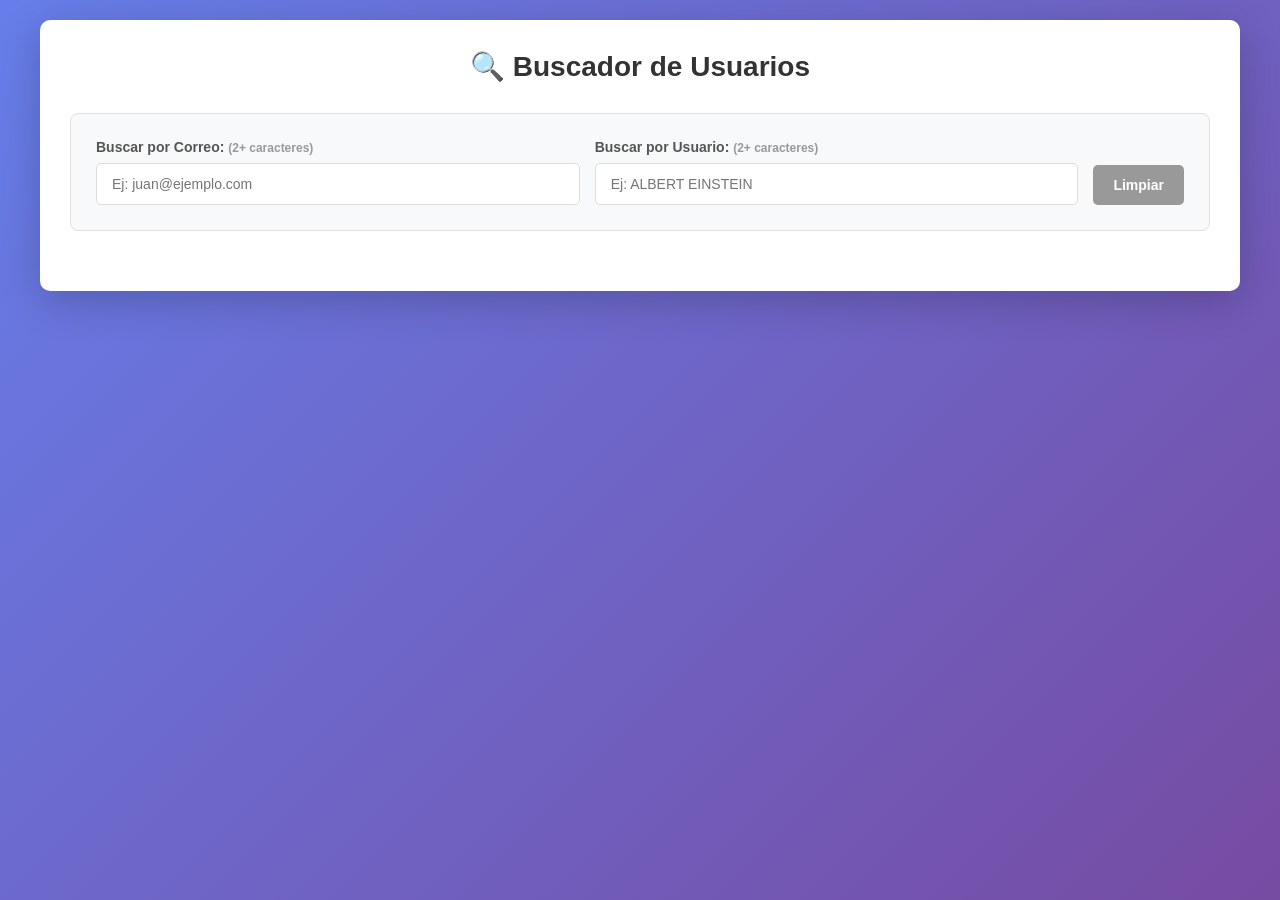
<file: search_users.html>
<!DOCTYPE html>
<html lang="es">
<head>
    <meta charset="UTF-8">
    <meta name="viewport" content="width=device-width, initial-scale=1.0">
    <title>Buscador de Usuarios</title>
    <style>
        * {
            margin: 0;
            padding: 0;
            box-sizing: border-box;
        }

        body {
            font-family: 'Segoe UI', Tahoma, Geneva, Verdana, sans-serif;
            background: linear-gradient(135deg, #667eea 0%, #764ba2 100%);
            min-height: 100vh;
            padding: 20px;
        }

        .container {
            max-width: 1200px;
            margin: 0 auto;
            background: white;
            border-radius: 10px;
            box-shadow: 0 10px 40px rgba(0, 0, 0, 0.2);
            padding: 30px;
        }

        h1 {
            color: #333;
            margin-bottom: 30px;
            text-align: center;
            font-size: 28px;
        }

        .search-section {
            background: #f8f9fa;
            padding: 25px;
            border-radius: 8px;
            margin-bottom: 30px;
            border: 1px solid #e0e0e0;
        }

        .search-form {
            display: grid;
            grid-template-columns: 1fr 1fr auto;
            gap: 15px;
            align-items: end;
        }

        .form-group {
            display: flex;
            flex-direction: column;
        }

        label {
            font-weight: 600;
            color: #555;
            margin-bottom: 8px;
            font-size: 14px;
        }

        input[type="text"] {
            padding: 12px 15px;
            border: 1px solid #ddd;
            border-radius: 5px;
            font-size: 14px;
            transition: border-color 0.3s;
        }

        input[type="text"]:focus {
            outline: none;
            border-color: #667eea;
            box-shadow: 0 0 5px rgba(102, 126, 234, 0.3);
        }

        button {
            padding: 12px 30px;
            background: linear-gradient(135deg, #667eea 0%, #764ba2 100%);
            color: white;
            border: none;
            border-radius: 5px;
            cursor: pointer;
            font-weight: 600;
            font-size: 14px;
            transition: transform 0.2s, box-shadow 0.2s;
        }

        button:hover {
            transform: translateY(-2px);
            box-shadow: 0 5px 15px rgba(102, 126, 234, 0.4);
        }

        button:active {
            transform: translateY(0);
        }

        .results-section {
            margin-top: 30px;
        }

        .results-info {
            color: #666;
            margin-bottom: 15px;
            font-size: 14px;
            padding: 10px 0;
            border-bottom: 2px solid #f0f0f0;
        }

        table {
            width: 100%;
            border-collapse: collapse;
            margin-top: 10px;
        }

        thead {
            background: #f8f9fa;
            border-bottom: 2px solid #e0e0e0;
        }

        th {
            padding: 15px;
            text-align: left;
            font-weight: 600;
            color: #555;
            font-size: 13px;
            text-transform: uppercase;
            letter-spacing: 0.5px;
        }

        td {
            padding: 15px;
            border-bottom: 1px solid #f0f0f0;
            color: #333;
            font-size: 14px;
        }

        tbody tr:hover {
            background: #f8f9fa;
            transition: background 0.2s;
        }

        tbody tr {
            transition: background 0.2s;
        }

        .avatar-cell {
            max-width: 50px;
            max-height: 50px;
            border-radius: 50%;
            object-fit: cover;
            background: #e0e0e0;
        }

        .status-active {
            color: #27ae60;
            font-weight: 600;
        }

        .status-inactive {
            color: #e74c3c;
            font-weight: 600;
        }

        .no-results {
            text-align: center;
            padding: 40px;
            color: #999;
            font-size: 16px;
        }

        .no-results-icon {
            font-size: 48px;
            margin-bottom: 15px;
        }

        .loading {
            text-align: center;
            padding: 40px;
            color: #667eea;
        }

        .spinner {
            border: 4px solid #f0f0f0;
            border-top: 4px solid #667eea;
            border-radius: 50%;
            width: 40px;
            height: 40px;
            animation: spin 1s linear infinite;
            margin: 0 auto 15px;
        }

        @keyframes spin {
            0% { transform: rotate(0deg); }
            100% { transform: rotate(360deg); }
        }

        .clear-btn {
            background: #999;
            padding: 12px 20px;
            font-size: 14px;
        }

        .clear-btn:hover {
            background: #777;
            box-shadow: 0 5px 15px rgba(0, 0, 0, 0.2);
        }

        @media (max-width: 768px) {
            .search-form {
                grid-template-columns: 1fr;
            }

            th, td {
                padding: 10px;
                font-size: 12px;
            }

            h1 {
                font-size: 22px;
            }
        }
    </style>
</head>
<body>
    <div class="container">
        <h1>🔍 Buscador de Usuarios</h1>

        <div class="search-section">
            <form class="search-form" id="searchForm">
                <div class="form-group">
                    <label for="searchEmail">Buscar por Correo: <span style="font-size: 12px; color: #999;">(2+ caracteres)</span></label>
                    <input type="text" id="searchEmail" placeholder="Ej: juan@ejemplo.com">
                </div>

                <div class="form-group">
                    <label for="searchUsername">Buscar por Usuario: <span style="font-size: 12px; color: #999;">(2+ caracteres)</span></label>
                    <input type="text" id="searchUsername" placeholder="Ej: ALBERT EINSTEIN">
                </div>

                <div>
                    <button type="button" class="clear-btn" onclick="clearSearch()">Limpiar</button>
                </div>
            </form>
        </div>

        <div class="results-section" id="resultsSection" style="display:none;">
            <div class="results-info" id="resultsInfo"></div>
            <table id="resultsTable">
                <thead>
                    <tr>
                        <th>ID</th>
                        <th>Usuario</th>
                        <th>Correo</th>
                        <th>Nombre Mostrado</th>
                        <th>Puntos Totales</th>
                        <th>Creado</th>
                        <th>Último Login</th>
                        <th>Activo</th>
                    </tr>
                </thead>
                <tbody id="resultsBody">
                </tbody>
            </table>
        </div>

        <div id="noResults" class="no-results" style="display:none;">
            <div class="no-results-icon">📭</div>
            <p>No se encontraron usuarios con esos criterios de búsqueda.</p>
        </div>

        <div id="loading" class="loading" style="display:none;">
            <div class="spinner"></div>
            <p>Buscando usuarios...</p>
        </div>
    </div>

    <script>
        const form = document.getElementById('searchForm');
        const searchEmailInput = document.getElementById('searchEmail');
        const searchUsernameInput = document.getElementById('searchUsername');
        const resultsSection = document.getElementById('resultsSection');
        const noResults = document.getElementById('noResults');
        const loading = document.getElementById('loading');
        const resultsBody = document.getElementById('resultsBody');
        const resultsInfo = document.getElementById('resultsInfo');
        let searchTimeout;

        form.addEventListener('submit', function(e) {
            e.preventDefault();
            performSearch();
        });

        // Agregar eventos de entrada para búsqueda automática
        searchEmailInput.addEventListener('input', function() {
            clearTimeout(searchTimeout);
            const email = searchEmailInput.value.trim();
            const username = searchUsernameInput.value.trim();

            if ((email.length >= 2 || username.length >= 2) && (email.length > 0 || username.length > 0)) {
                searchTimeout = setTimeout(performSearch, 300);
            } else if (email.length === 0 && username.length === 0) {
                resultsSection.style.display = 'none';
                noResults.style.display = 'none';
                loading.style.display = 'none';
            }
        });

        searchUsernameInput.addEventListener('input', function() {
            clearTimeout(searchTimeout);
            const email = searchEmailInput.value.trim();
            const username = searchUsernameInput.value.trim();

            if ((email.length >= 2 || username.length >= 2) && (email.length > 0 || username.length > 0)) {
                searchTimeout = setTimeout(performSearch, 300);
            } else if (email.length === 0 && username.length === 0) {
                resultsSection.style.display = 'none';
                noResults.style.display = 'none';
                loading.style.display = 'none';
            }
        });

        async function performSearch() {
            const email = searchEmailInput.value.trim();
            const username = searchUsernameInput.value.trim();

            if (!email && !username) {
                return;
            }

            // Verificar que al menos uno tenga 2 caracteres
            if (email.length < 2 && username.length < 2) {
                return;
            }

            loading.style.display = 'block';
            resultsSection.style.display = 'none';
            noResults.style.display = 'none';
            resultsBody.innerHTML = '';

            try {
                const response = await fetch('search_users_api.php', {
                    method: 'POST',
                    headers: {
                        'Content-Type': 'application/json',
                    },
                    body: JSON.stringify({
                        email: email,
                        username: username
                    })
                });

                const data = await response.json();
                loading.style.display = 'none';

                if (data.success && data.users && data.users.length > 0) {
                    displayResults(data.users);
                } else {
                    noResults.style.display = 'block';
                }
            } catch (error) {
                console.error('Error:', error);
                loading.style.display = 'none';
                noResults.style.display = 'block';
            }
        }

        function displayResults(users) {
            resultsBody.innerHTML = '';
            users.forEach(user => {
                const row = document.createElement('tr');
                row.innerHTML = `
                    <td>${user.id}</td>
                    <td><strong>${user.username || 'N/A'}</strong></td>
                    <td>${user.email}</td>
                    <td>${user.display_name}</td>
                    <td>${user.total_points}</td>
                    <td>${formatDate(user.created_at)}</td>
                    <td>${user.last_login ? formatDate(user.last_login) : 'Nunca'}</td>
                    <td>
                        <span class="${user.is_active ? 'status-active' : 'status-inactive'}">
                            ${user.is_active ? '✓ Activo' : '✗ Inactivo'}
                        </span>
                    </td>
                `;
                resultsBody.appendChild(row);
            });

            resultsInfo.textContent = `Se encontraron ${users.length} usuario(s)`;
            resultsSection.style.display = 'block';
        }

        function formatDate(dateString) {
            const date = new Date(dateString);
            const day = String(date.getDate()).padStart(2, '0');
            const month = String(date.getMonth() + 1).padStart(2, '0');
            const year = date.getFullYear();
            const hours = String(date.getHours()).padStart(2, '0');
            const minutes = String(date.getMinutes()).padStart(2, '0');
            return `${day}/${month}/${year} ${hours}:${minutes}`;
        }

        function clearSearch() {
            searchEmailInput.value = '';
            searchUsernameInput.value = '';
            resultsSection.style.display = 'none';
            noResults.style.display = 'none';
            loading.style.display = 'none';
            resultsBody.innerHTML = '';
            resultsInfo.textContent = '';
            searchEmailInput.focus();
        }
    </script>
</body>
</html>
</file>
